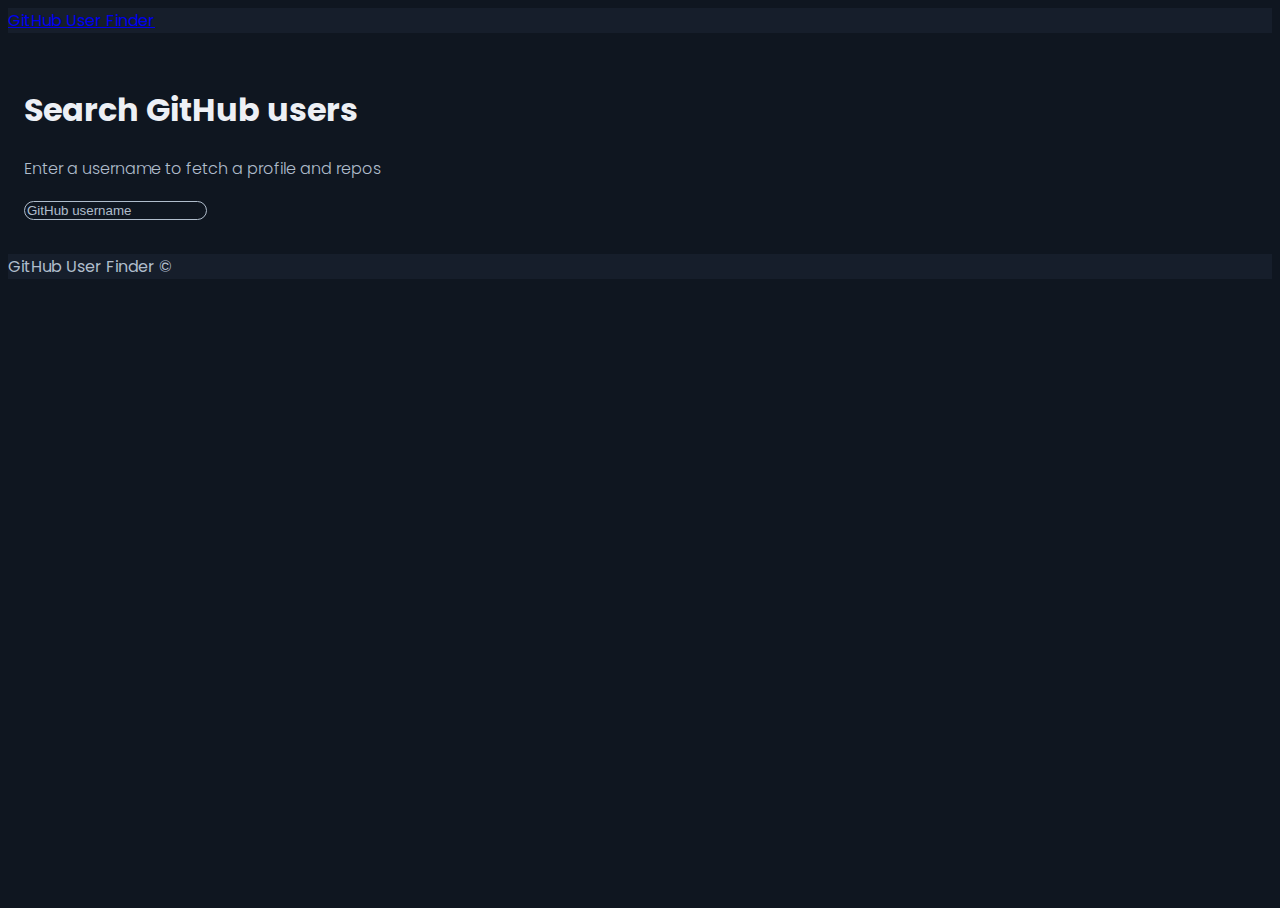
<file: github-user-finder/index.html>
<!DOCTYPE html>
<html lang="en">
<head>
  <meta charset="UTF-8">
  <meta http-equiv="X-UA-Compatible" content="IE=edge">
  <meta name="viewport" content="width=device-width, initial-scale=1.0">
  <link rel="preconnect" href="https://fonts.googleapis.com">
  <link rel="preconnect" href="https://fonts.gstatic.com" crossorigin>
  <link href="https://fonts.googleapis.com/css2?family=Poppins:wght@300;400;500&display=swap" rel="stylesheet">
  <link rel="stylesheet" href="https://bootswatch.com/5/superhero/bootstrap.min.css">
  <link rel="stylesheet" href="./style.css">
  <title>GitHub User Finder</title>
  <script src="https://cdn.jsdelivr.net/npm/@popperjs/core@2.10.2/dist/umd/popper.min.js" integrity="sha384-7+zCNj/IqJ95wo16oMtfsKbZ9ccEh31eOz1HGyDuCQ6wgnyJNSYdrPa03rtR1zdB" crossorigin="anonymous" defer></script>
  <script src="https://cdn.jsdelivr.net/npm/bootstrap@5.1.3/dist/js/bootstrap.min.js" integrity="sha384-QJHtvGhmr9XOIpI6YVutG+2QOK9T+ZnN4kzFN1RtK3zEFEIsxhlmWl5/YESvpZ13" crossorigin="anonymous" defer></script>
  <script src="./github.js" defer></script>
  <script src="./ui.js" defer></script>
  <script src="./app.js" defer></script>  
</head>
<body>
  <div class="wrapper d-flex flex-column">
    <nav class="navbar mb-5">
      <div class="container">
        <a href="#" class="navbar-brand">GitHub User Finder</a>
      </div>
    </nav>
    <div class="container searchContainer">
      <div class="search card card-body">
        <h1>Search GitHub users</h1>
        <p class="lead">Enter a username to fetch a profile and repos</p>
        <input type="text" id="searchUser" class="form-control" placeholder="GitHub username" aria-label="search" role="search">
      </div>
      <div id="profile"></div>
    </div>
    <footer class="footer mt-auto p-3 text-center">GitHub User Finder &copy;</footer>
  </div>
</body>
</html>
</file>
<file: github-user-finder/style.css>
:root {
  --dark: #161e2b;
  --darker: #0f1620;
  --text: #b0bdcc;
  --text-lighter: #edf0f5;
}

html,
body {
  height: 100%;
  background-color: var(--darker);
  color: var(--text-lighter);
  font-family: 'Poppins', sans-serif;
}

.wrapper {
  min-height: 100%;
}

.navbar,
.card,
.card-header,
.list-group-item,
.footer {
  background-color: var(--dark);
}

.searchContainer {
  padding: 1rem;
}

.search {
  padding: 1rem 0;
  background-color: var(--darker);
}

.search h1 {
  color: var(--text-lighter);
}

.lead {
  font-size: 1rem;
}

#searchUser {
  border: 1px solid var(--text);
  border-radius: 32px;
  background-color: transparent;
  color: var(--text);
  font-weight: 300;
}

#searchUser::placeholder {
  color: var(--text);
}

.card-body,
.list-group-item {
  color: var(--text);
  font-weight: 300;
}

.list-group-item:last-child {
  padding-bottom: 0;
}

.img {
  border-radius: 50%;
}

.btn {
  border-radius: 32px;
}

.badge {
  border: 1px solid var(--text);
  background-color: var(--dark);
  color: var(--text);
  font-size: 0.75rem;
  font-weight: 500;
}

.card-header .badge {
  margin: 0 4px 6px 0;
}

.footer {
  color: var(--text);
}

@media (max-width: 766px) {
  .img-btn-wrap {
    padding: 0 28px;
  }

  .btn {
    margin-bottom: 24px;
  }

  .card-header {
    flex-direction: column;
  }

  .card-header a {
    margin-bottom: 0.5rem;
  }
}

@media (min-width: 767px) {
  .card-header {
    flex-direction: row;
  }
}
</file>
